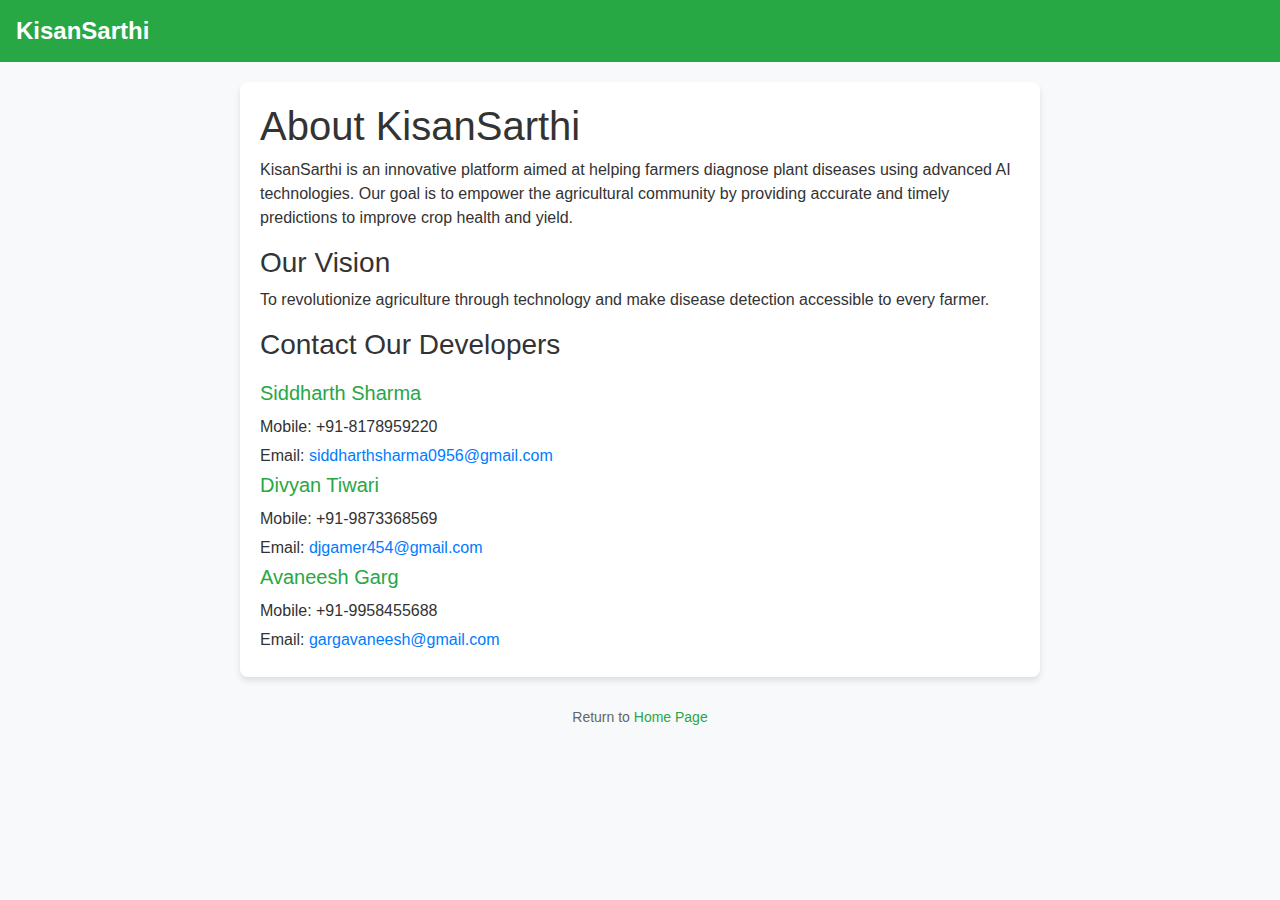
<file: FLASK WEB APP/About/templates/index1.html>
<!DOCTYPE html>
<html lang="en">

<head>
    <meta charset="UTF-8">
    <meta name="viewport" content="width=device-width, initial-scale=1.0">
    <title>About - KisanSarthi</title>

    <!-- Bootstrap CSS -->
    <link href="https://stackpath.bootstrapcdn.com/bootstrap/4.3.1/css/bootstrap.min.css" rel="stylesheet">

    <style>
        body {
            font-family: Arial, sans-serif;
            background-color: #f8f9fa;
            color: #333;
            margin: 0;
            padding: 0;
        }

        .navbar {
            background-color: #28a745;
        }

        .navbar-brand {
            color: white;
            font-size: 24px;
            font-weight: bold;
        }

        .navbar-brand:hover {
            color: #e9ecef;
        }

        .content {
            margin: 20px auto;
            padding: 20px;
            max-width: 800px;
            background-color: white;
            border-radius: 8px;
            box-shadow: 0 4px 6px rgba(0, 0, 0, 0.1);
        }

        .developer-info {
            margin-top: 20px;
        }

        .developer-info h5 {
            margin-bottom: 10px;
            color: #28a745;
        }

        .developer-info p {
            margin: 5px 0;
        }

        .footer {
            margin-top: 30px;
            text-align: center;
            font-size: 14px;
            color: #666;
        }

        .footer a {
            color: #28a745;
            text-decoration: none;
        }

        .footer a:hover {
            text-decoration: underline;
        }
    </style>
</head>

<body>
    <!-- Navbar -->
    <nav class="navbar navbar-expand-lg navbar-dark">
        <!-- CNN Page -->
        <a class="navbar-brand" href="https://03cc-49-36-181-177.ngrok-free.app">KisanSarthi</a>
    </nav>

    <!-- Main Content -->
    <div class="content">
        <h1>About KisanSarthi</h1>
        <p>KisanSarthi is an innovative platform aimed at helping farmers diagnose plant diseases using advanced AI technologies. Our goal is to empower the agricultural community by providing accurate and timely predictions to improve crop health and yield.</p>

        <h3>Our Vision</h3>
        <p>To revolutionize agriculture through technology and make disease detection accessible to every farmer.</p>

        <h3>Contact Our Developers</h3>
        <div class="developer-info">
            <h5>Siddharth Sharma</h5>
            <p>Mobile: +91-8178959220</p>
            <p>Email: <a href="mailto:siddharthsharma0956@gmail.com">siddharthsharma0956@gmail.com</a></p>

            <h5>Divyan Tiwari</h5>
            <p>Mobile: +91-9873368569</p>
            <p>Email: <a href="mailto:djgamer454@gmail.com">djgamer454@gmail.com</a></p>

            <h5>Avaneesh Garg</h5>
            <p>Mobile: +91-9958455688</p>
            <p>Email: <a href="mailto:gargavaneesh@gmail.com">gargavaneesh@gmail.com</a></p>
        </div>
    </div>

    <!-- Footer -->
    <div class="footer">
        <p>Return to <a href="https://03cc-49-36-181-177.ngrok-free.app">Home Page</a></p>
    </div>

    <!-- Bootstrap JS -->
    <script src="https://cdnjs.cloudflare.com/ajax/libs/popper.js/1.14.7/umd/popper.min.js"></script>
    <script src="https://stackpath.bootstrapcdn.com/bootstrap/4.3.1/js/bootstrap.min.js"></script>
</body>

</html>
</file>
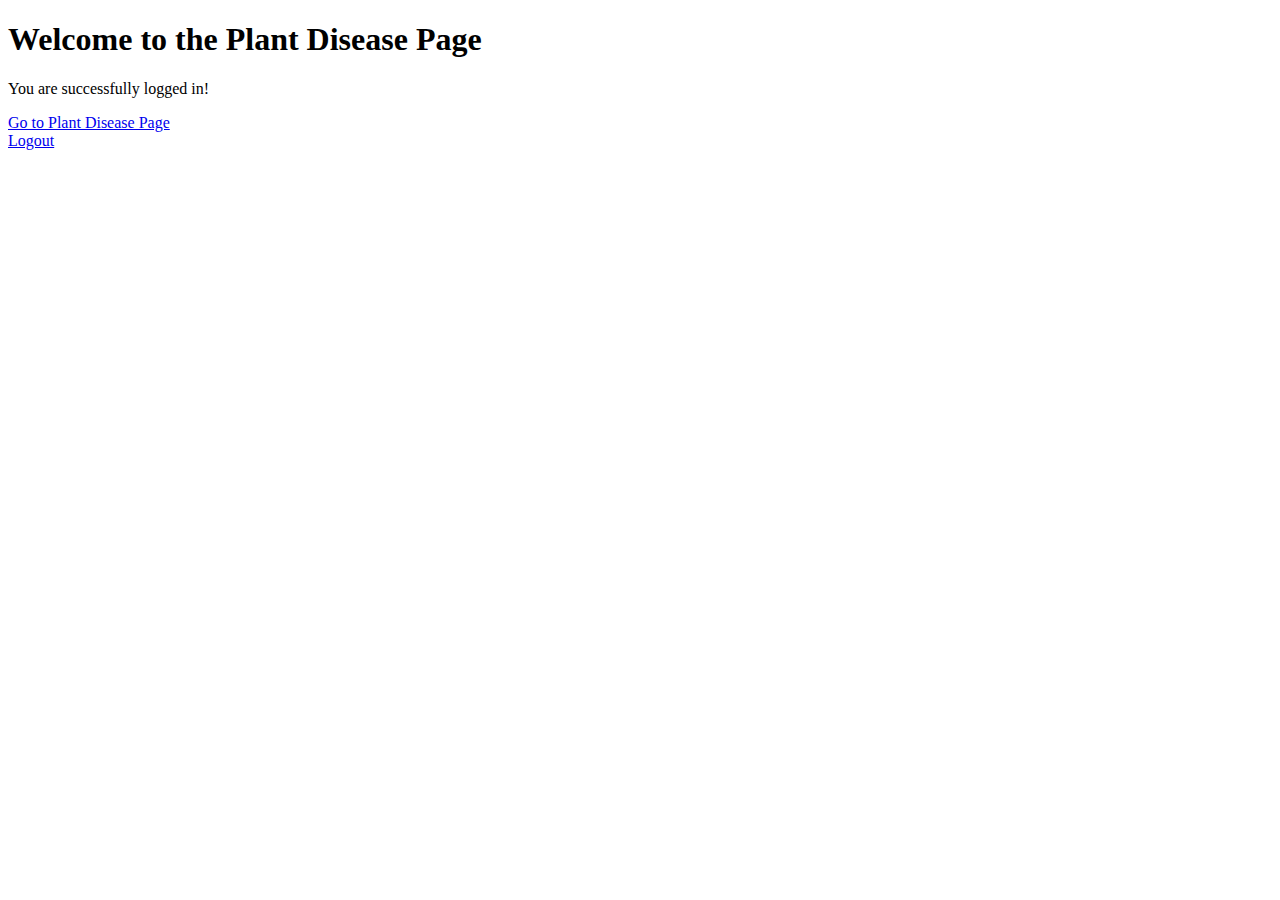
<file: FLASK WEB APP/login copy/templates/kisansarthi.html>
<!DOCTYPE html>
<html lang="en">
<head>
    <meta charset="UTF-8">
    <meta name="viewport" content="width=device-width, initial-scale=1.0">
    <title>Plant Disease</title>
</head>
<body>
    <h1>Welcome to the Plant Disease Page</h1>
    <p>You are successfully logged in!</p>
    <!-- CNN -->
    <a href="https://b18f-103-157-53-200.ngrok-free.app">Go to Plant Disease Page</a>
    <br>
    <a href="{{ url_for('logout') }}">Logout</a>
</body>
</html>
</file>
